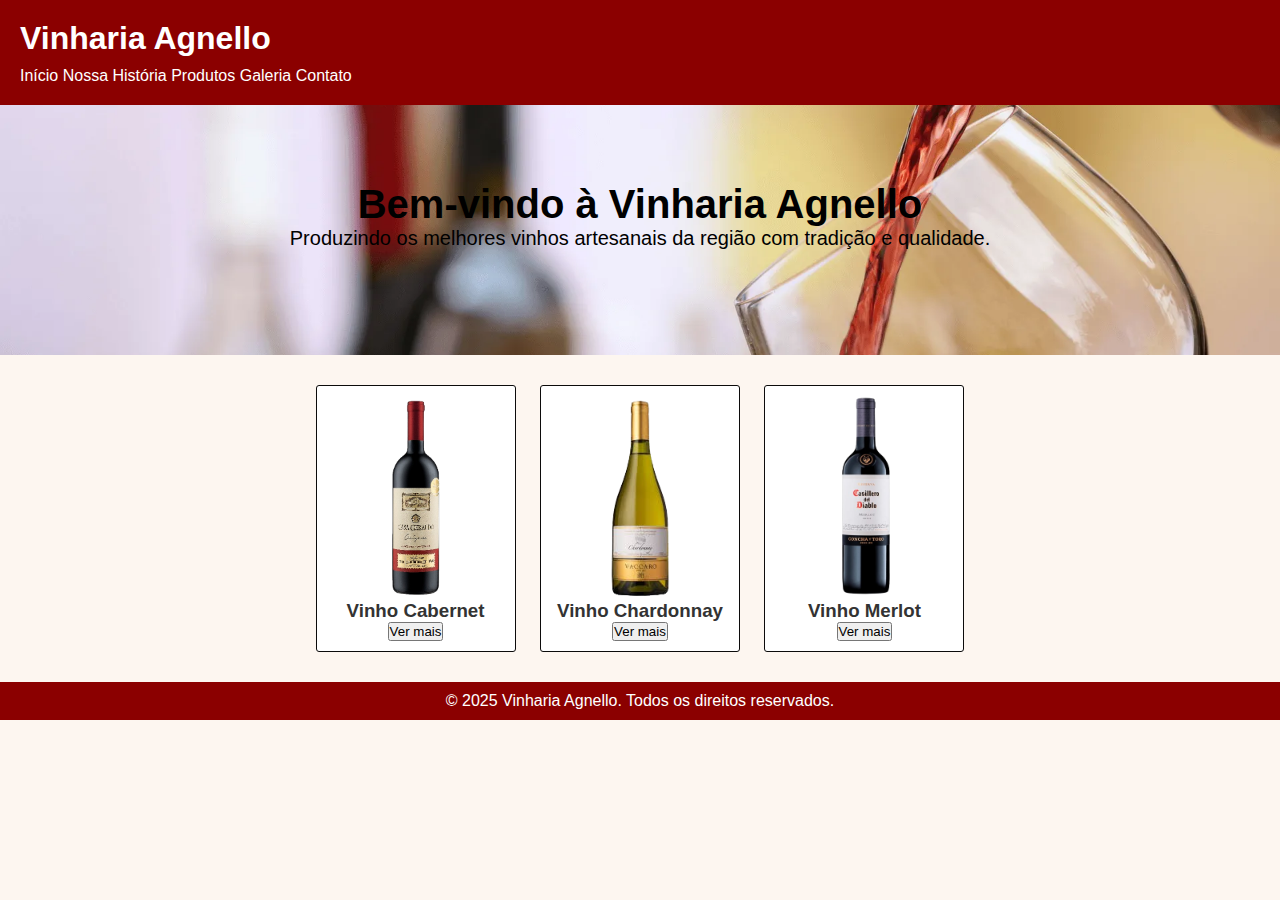
<file: index.html>
<!DOCTYPE html>
<html lang="pt-br">
  <head>
    <meta charset="UTF-8" />
    <meta name="viewport" content="width=device-width, initial-scale=1.0" />
    <meta
      name="keywords"
      content="vinhos, vinheria, bebidas, Agnello, vinho artesanal"
    />
    <meta
      name="description"
      content="Site da Vinharia Agnello. Conheça nossa história, produtos e entre em contato."
    />
    <title>Vinharia Agnello</title>
    <link rel="stylesheet" href="src/css/style.css" />
  </head>
  <body>
    <header>
      <h1>Vinharia Agnello</h1>
      <nav>
        <ul>
          <li><a href="index.html">Início</a></li>
          <li><a href="src/pages/historia.html">Nossa História</a></li>
          <li><a href="src/pages/produtos.html">Produtos</a></li>
          <li><a href="src/pages/galeria.html">Galeria</a></li>
          <li><a href="src/pages/contato.html">Contato</a></li>
        </ul>
      </nav>
    </header>
    <main>
      <section class="banner">
        <h2>Bem-vindo à Vinharia Agnello</h2>
        <p>
          Produzindo os melhores vinhos artesanais da região com tradição e
          qualidade.
        </p>
      </section>

      <section class="produtos-container">
        <div class="produtos-item">
          <img src="src/img/cabernet.png" alt="Vinho Cabernet" />
          <h3>Vinho Cabernet</h3>
          <a href="src/pages/produtos.html">
            <button type="button">Ver mais</button>
          </a>
        </div>

        <div class="produtos-item">
          <img src="src/img/chardonnay.png" alt="Vinho Chardonnay" />
          <h3>Vinho Chardonnay</h3>
          <a href="src/pages/produtos.html">
            <button type="button">Ver mais</button>
          </a>
        </div>

        <div class="produtos-item">
          <img src="src/img/merlot.png" alt="Vinho Merlot" />
          <h3>Vinho Merlot</h3>
          <a href="src/pages/produtos.html">
            <button type="button">Ver mais</button>
          </a>
        </div>
      </section>
    </main>
    <footer>
      <p>&copy; 2025 Vinharia Agnello. Todos os direitos reservados.</p>
    </footer>
  </body>
</html>
</file>
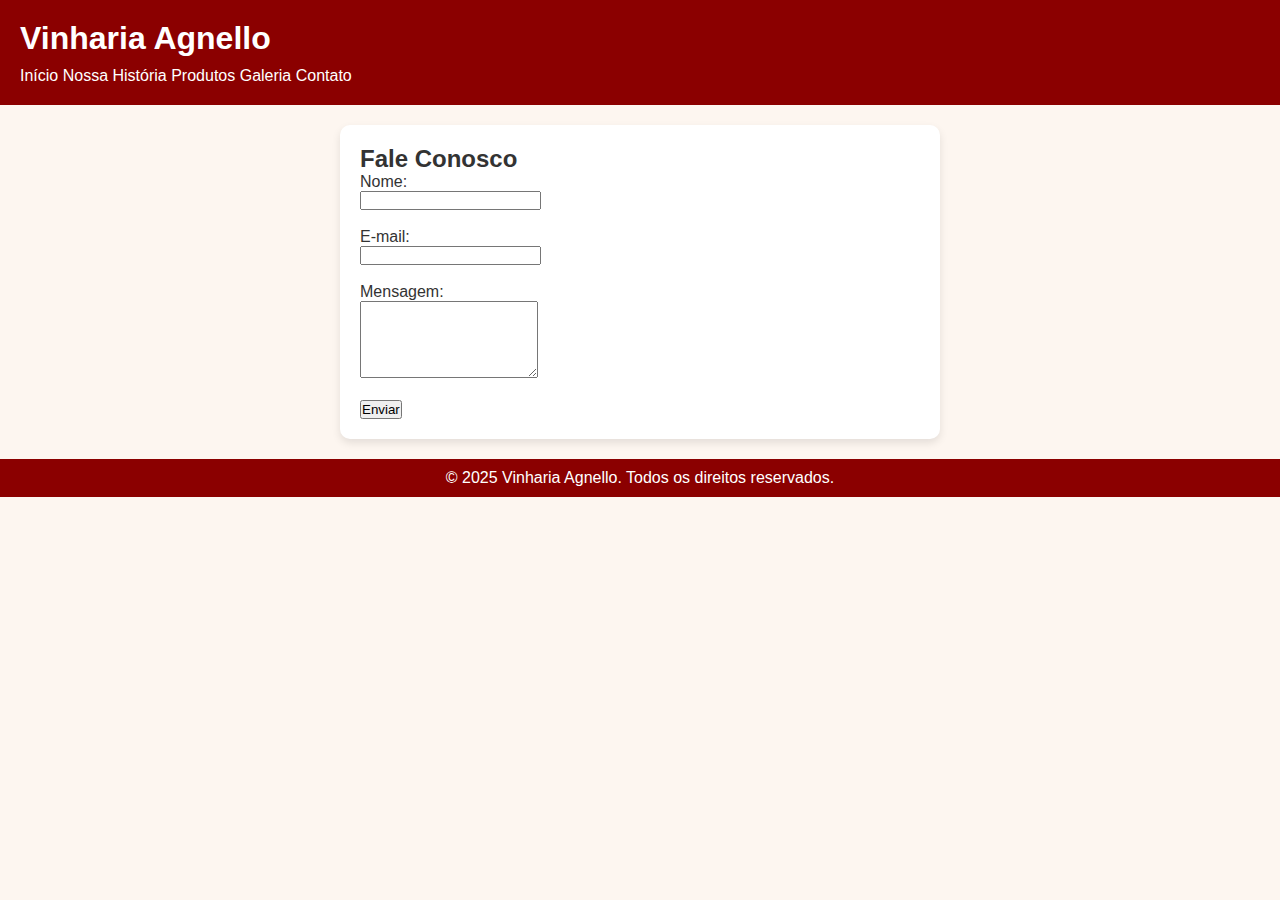
<file: src/pages/contato.html>
<!DOCTYPE html>
<html lang="pt-br">
<head>
  <meta charset="UTF-8">
  <meta name="viewport" content="width=device-width, initial-scale=1.0">
  <title>Contato - Vinharia Agnello</title>
  <link rel="stylesheet" href="../css/style.css">
</head>
<body>
  <header>
    <h1>Vinharia Agnello</h1>
    <nav>
      <ul>
        <li><a href="../../index.html">Início</a></li>
        <li><a href="historia.html">Nossa História</a></li>
        <li><a href="produtos.html">Produtos</a></li>
        <li><a href="galeria.html">Galeria</a></li>
        <li><a href="contato.html">Contato</a></li>
      </ul>
    </nav>
  </header>
  <main>
    <section class="formulario">
    <h2>Fale Conosco</h2>
    <form action="#" method="post">
      <label for="nome">Nome:</label><br>
      <input type="text" id="nome" name="nome" required><br><br>
      <label for="email">E-mail:</label><br>
      <input type="email" id="email" name="email" required><br><br>
      <label for="mensagem">Mensagem:</label><br>
      <textarea id="mensagem" name="mensagem" rows="5" required></textarea><br><br>
      <button type="submit">Enviar</button>
    </form>
  </section>
  </main>
  <footer>
    <p>&copy; 2025 Vinharia Agnello. Todos os direitos reservados.</p>
  </footer>
</body>
</html>
</file>
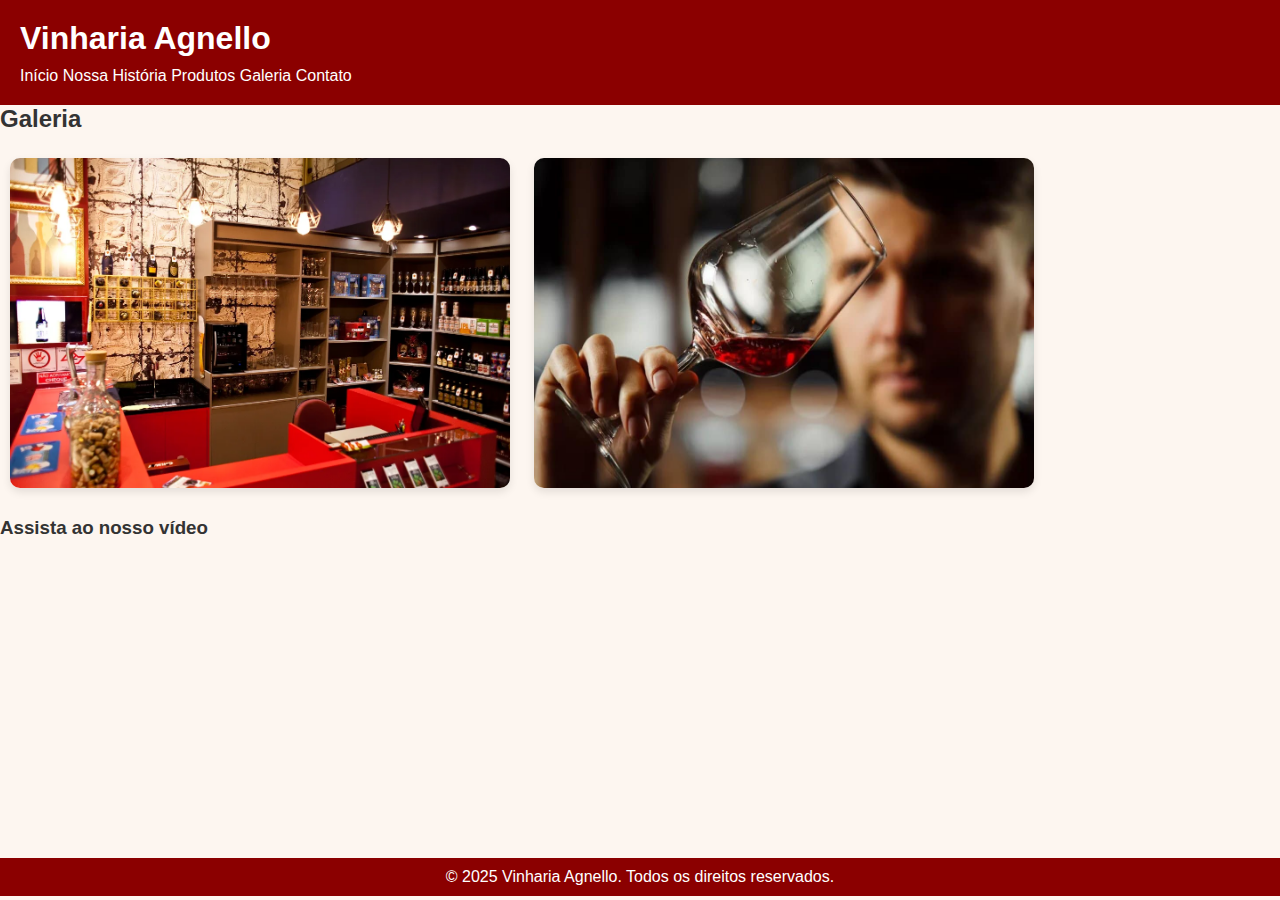
<file: src/pages/galeria.html>
<!DOCTYPE html>
<html lang="pt-br">
<head>
  <meta charset="UTF-8">
  <meta name="viewport" content="width=device-width, initial-scale=1.0">
  <title>Galeria - Vinharia Agnello</title>
  <link rel="stylesheet" href="../css/style.css">
</head>
<body>
  <header>
    <h1>Vinharia Agnello</h1>
    <nav>
      <ul>
        <li><a href="../../index.html">Início</a></li>
        <li><a href="historia.html">Nossa História</a></li>
        <li><a href="produtos.html">Produtos</a></li>
        <li><a href="galeria.html">Galeria</a></li>
        <li><a href="contato.html">Contato</a></li>
      </ul>
    </nav>
  </header>
  <main>
    <h2>Galeria</h2>
    <img class="galeria" src="../img/vinheria.webp" alt="Imagem da vinheria">
    <img class="galeria" src="../img/degustacao.jpg" alt="Degustação de vinhos">
    <h3>Assista ao nosso vídeo</h3>
    <iframe width="560" height="315" src="https://www.youtube.com/embed/watch?v=cyBhKSJroYw" title="YouTube video player" frameborder="0" allowfullscreen></iframe>
  </main>
  <footer>
    <p>&copy; 2025 Vinharia Agnello. Todos os direitos reservados.</p>
  </footer>
</body>
</html>
</file>
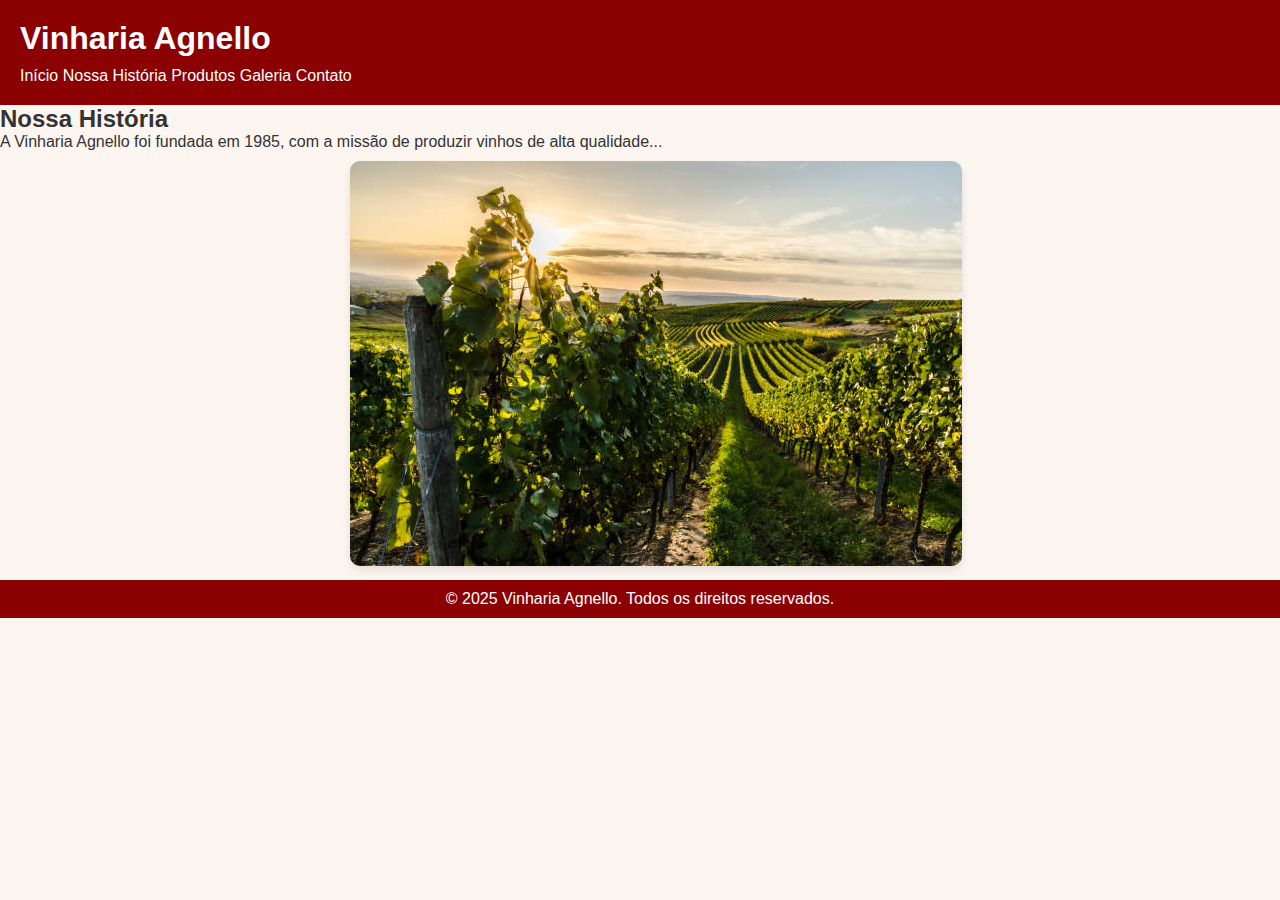
<file: src/pages/historia.html>
<!DOCTYPE html>
<html lang="pt-br">
<head>
  <meta charset="UTF-8">
  <meta name="viewport" content="width=device-width, initial-scale=1.0">
  <title>Nossa História - Vinharia Agnello</title>
  <link rel="stylesheet" href="../css/style.css">
</head>
<body>
  <header>
    <h1>Vinharia Agnello</h1>
    <nav>
      <ul>
        <li><a href="../../index.html">Início</a></li>
        <li><a href="historia.html">Nossa História</a></li>
        <li><a href="produtos.html">Produtos</a></li>
        <li><a href="galeria.html">Galeria</a></li>
        <li><a href="contato.html">Contato</a></li>
      </ul>
    </nav>
  </header>
  <main>
    <h2>Nossa História</h2>
    <p>A Vinharia Agnello foi fundada em 1985, com a missão de produzir vinhos de alta qualidade...</p>
    <img  class="historia" src="../img/historia.jpg" alt="Imagem da vinheria">
  </main>
  <footer>
    <p>&copy; 2025 Vinharia Agnello. Todos os direitos reservados.</p>
  </footer>
</body>
</html>
</file>
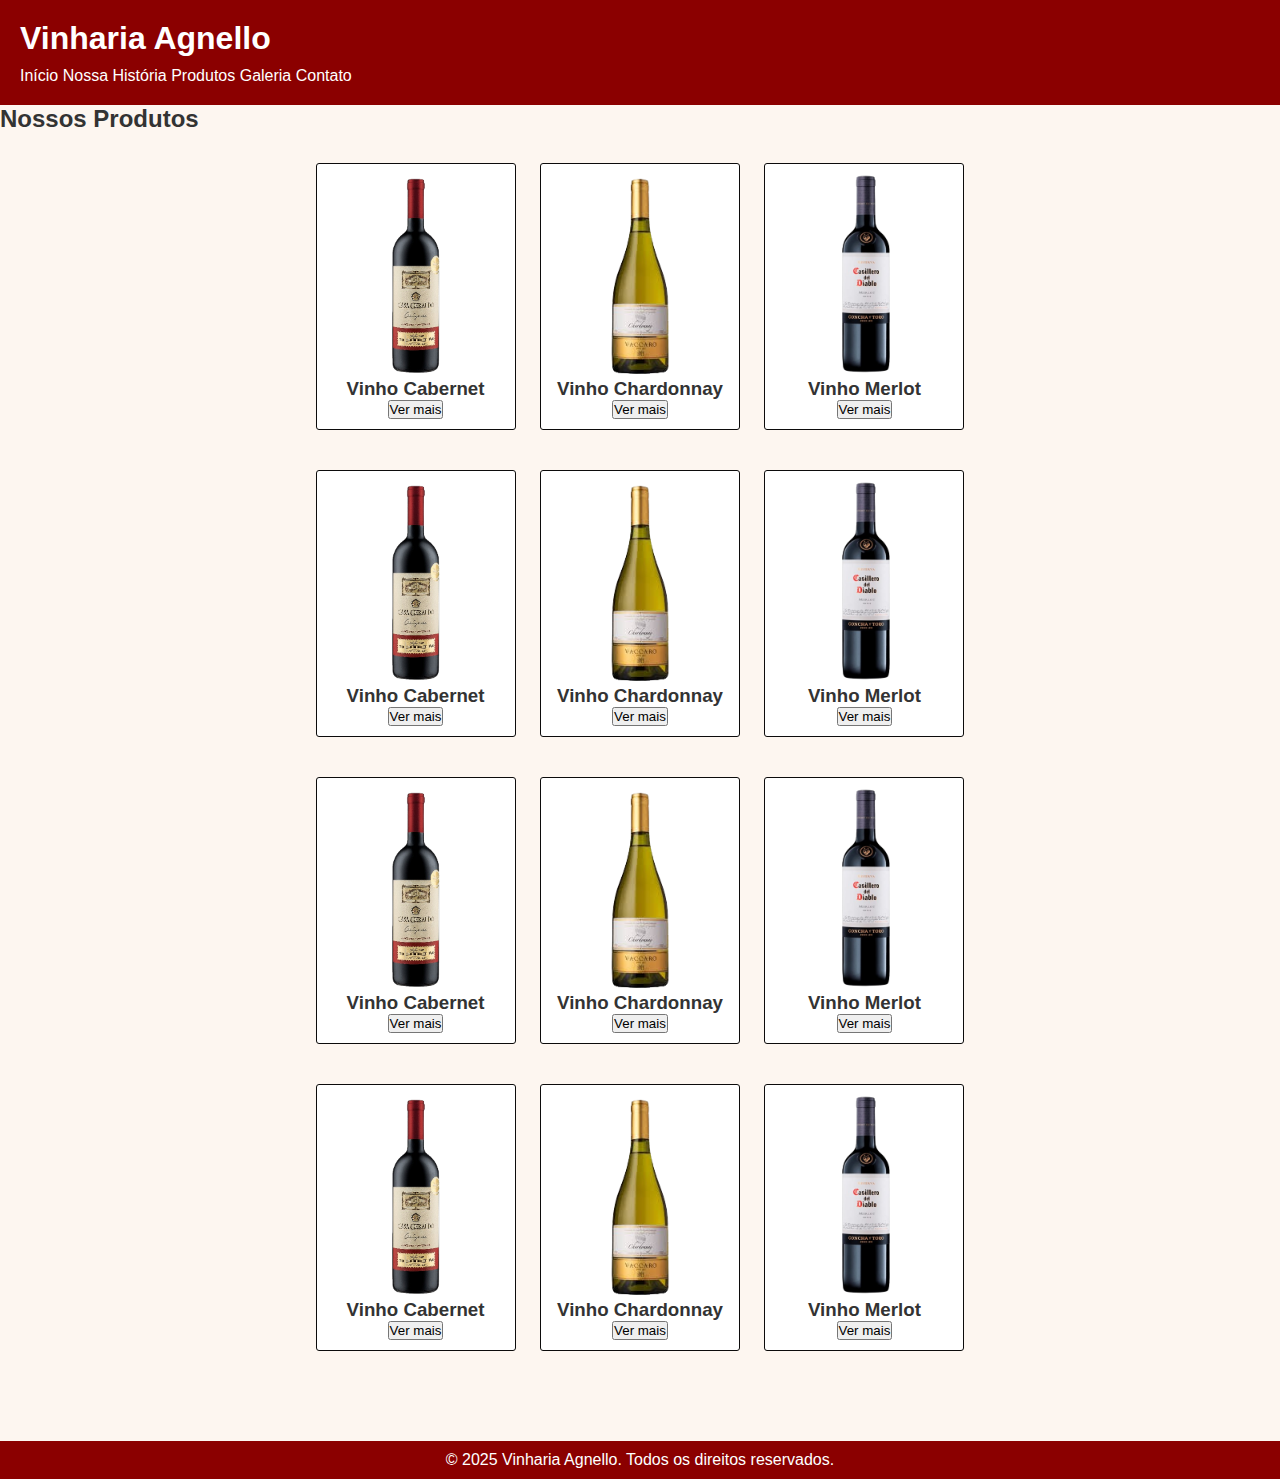
<file: src/pages/produtos.html>
<!DOCTYPE html>
<html lang="pt-br">
  <head>
    <meta charset="UTF-8" />
    <meta name="viewport" content="width=device-width, initial-scale=1.0" />
    <title>Produtos - Vinharia Agnello</title>
    <link rel="stylesheet" href="../css/style.css" />
  </head>
  <body>
    <header>
      <h1>Vinharia Agnello</h1>
      <nav>
        <ul>
          <li><a href="../../index.html">Início</a></li>
          <li><a href="historia.html">Nossa História</a></li>
          <li><a href="produtos.html">Produtos</a></li>
          <li><a href="galeria.html">Galeria</a></li>
          <li><a href="contato.html">Contato</a></li>
        </ul>
      </nav>
    </header>
    <main>
      <h2>Nossos Produtos</h2>
      <section class="produtos-container">
        <div class="produtos-item">
          <img src="../img/cabernet.png" alt="Vinho Cabernet" />
          <h3>Vinho Cabernet</h3>
          <a href="#"><button type="button">Ver mais</button></a>
        </div>

        <div class="produtos-item">
          <img src="../img/chardonnay.png" alt="Vinho Chardonnay" />
          <h3>Vinho Chardonnay</h3>
          <a href="#"><button type="button">Ver mais</button></a>
        </div>

        <div class="produtos-item">
          <img src="../img/merlot.png" alt="Vinho Merlot" />
          <h3>Vinho Merlot</h3>
          <a href="#"><button type="button">Ver mais</button></a>
        </div>

        <section class="produtos-container">
          <div class="produtos-item">
            <img src="../img/cabernet.png" alt="Vinho Cabernet" />
            <h3>Vinho Cabernet</h3>
            <a href="#"><button type="button">Ver mais</button></a>
          </div>
  
          <div class="produtos-item">
            <img src="../img/chardonnay.png" alt="Vinho Chardonnay" />
            <h3>Vinho Chardonnay</h3>
            <a href="#"><button type="button">Ver mais</button></a>
          </div>
  
          <div class="produtos-item">
            <img src="../img/merlot.png" alt="Vinho Merlot" />
            <h3>Vinho Merlot</h3>
            <a href="#"><button type="button">Ver mais</button></a>
          </div>

          <section class="produtos-container">
            <div class="produtos-item">
              <img src="../img/cabernet.png" alt="Vinho Cabernet" />
              <h3>Vinho Cabernet</h3>
              <a href="#"><button type="button">Ver mais</button></a>
            </div>
    
            <div class="produtos-item">
              <img src="../img/chardonnay.png" alt="Vinho Chardonnay" />
              <h3>Vinho Chardonnay</h3>
              <a href="#"><button type="button">Ver mais</button></a>
            </div>
    
            <div class="produtos-item">
              <img src="../img/merlot.png" alt="Vinho Merlot" />
              <h3>Vinho Merlot</h3>
              <a href="#"><button type="button">Ver mais</button></a>
            </div>

            <section class="produtos-container">
              <div class="produtos-item">
                <img src="../img/cabernet.png" alt="Vinho Cabernet" />
                <h3>Vinho Cabernet</h3>
                <a href="#"><button type="button">Ver mais</button></a>
              </div>
      
              <div class="produtos-item">
                <img src="../img/chardonnay.png" alt="Vinho Chardonnay" />
                <h3>Vinho Chardonnay</h3>
                <a href="#"><button type="button">Ver mais</button></a>
              </div>
      
              <div class="produtos-item">
                <img src="../img/merlot.png" alt="Vinho Merlot" />
                <h3>Vinho Merlot</h3>
                <a href="#"><button type="button">Ver mais</button></a>
              </div>
    </main>
    <footer>
      <p>&copy; 2025 Vinharia Agnello. Todos os direitos reservados.</p>
    </footer>
  </body>
</html>
</file>
<file: src/css/style.css>
/* Reset básico */
* {
  margin: 0;
  padding: 0;
  box-sizing: border-box;
}
body {
  font-family: Arial, sans-serif;
  background-color: #fdf6f0;
  color: #333;
}
header {
  background-color: #8b0000;
  color: white;
  padding: 20px;
}
header h1 {
  margin-bottom: 10px;
}
nav ul {
  list-style: none;
  display: ruby;
  gap: 20px;
}
nav a {
  color: white;
  text-decoration: none;
}
nav a:hover {
  text-decoration: underline;
}
/* separação para se organizar */
.banner {
  background-image: url("../img/banner.webp");
  background-repeat: no-repeat;
  background-size: cover;
  background-position: center;
  height: 250px;
}

.banner h2 {
  color: black;
  text-align: center;
  padding-top: 77px;
  font-size: 40px;
}
.banner p {
  color: black;
  text-align: center;
  font-size: 20px;
}

/* separação para se organizar */

.produtos-container {
  width: 100%;
  text-align: center;
  padding: 20px;
}

.produtos-item {
  display: inline-block;
  width: 200px;
  border: 1px solid #0c0b0b;
  border-radius: 3px;
  padding: 10px;
  margin: 10px;
  background-color: white;
  text-align: center;
  vertical-align: top;
  
}

.produtos-container img {
  height: 200px;
  width: 100px;
  object-fit: cover;
}

footer {
  background-color: #8b0000;
  color: white;
  text-align: center;
  padding: 10px;
}

/* historia */

.historia {
  max-width: 100%;
  height: auto;
  margin: 10px 350px;
  border-radius: 10px;
  box-shadow: 0 4px 8px rgba(0, 0, 0, 0.1);
}

/* Galeria */

.galeria {
  width: 500px;
  height: 330px;
  margin: 25px 10px;
  border-radius: 10px;
  box-shadow: 0 4px 8px rgba(0, 0, 0, 0.1);
}

/* Contato */

.formulario {
  max-width: 600px;
  margin: 20px auto;
  padding: 20px;
  background-color: #fff;
  border-radius: 10px;
  box-shadow: 0 4px 8px rgba(0, 0, 0, 0.1);
}
</file>
